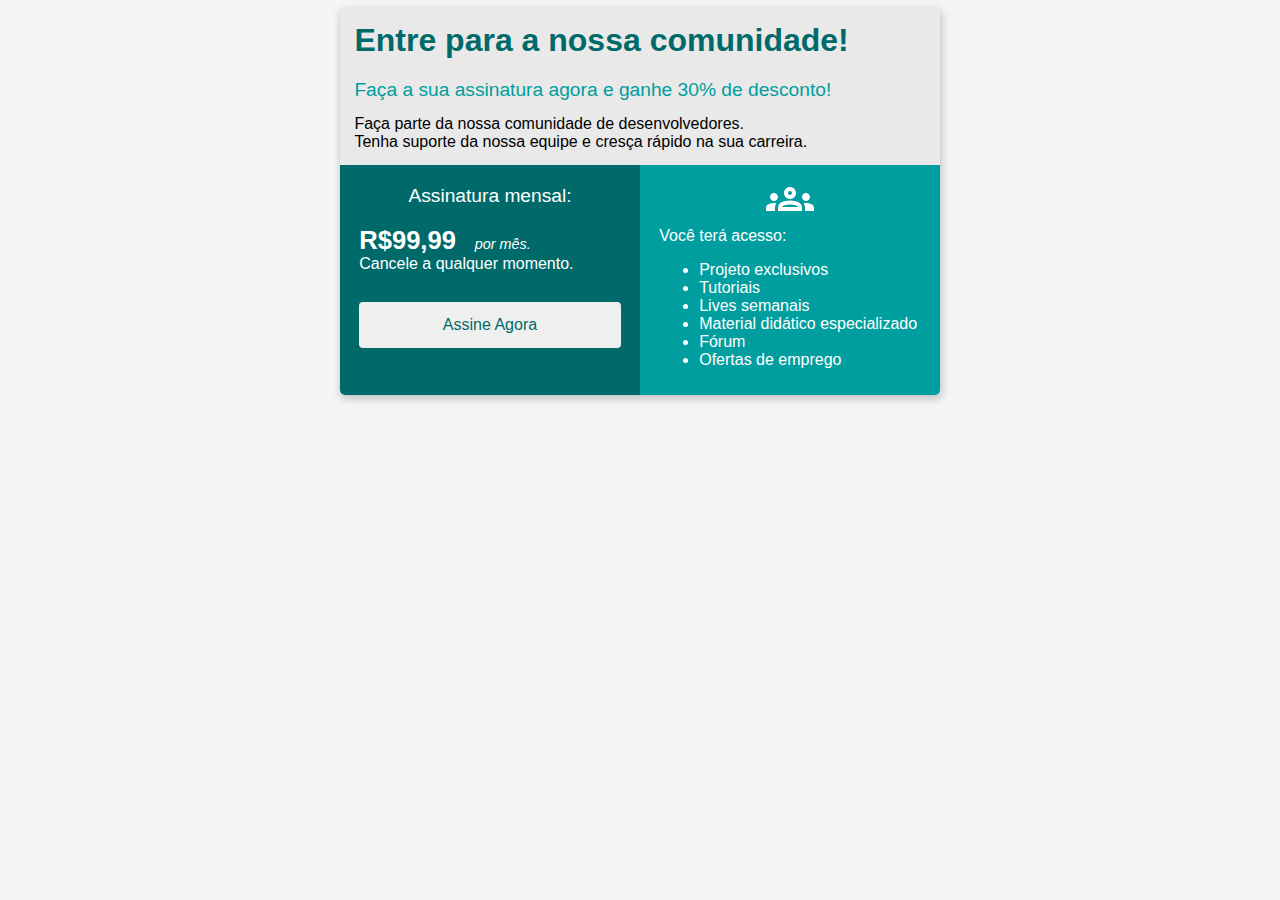
<file: index.html>
<!DOCTYPE html>
<html lang="pt-br">
<head>
    <meta charset="UTF-8">
    <meta http-equiv="X-UA-Compatible" content="IE=edge">
    <meta name="viewport" content="width=device-width, initial-scale=1.0">
    <link rel="stylesheet" href="style.css">    
    <title>Bootcamp Dev Jr. - Sistema de Assinaturas</title>
</head>
<body>
    <div class="container">
        <div class="header">
            <div class="header-title">
                Entre para a nossa comunidade!                
            </div>
            <div class="header-subtitle">
                Faça a sua assinatura agora e ganhe 30% de desconto!
            </div>
            <div>
                Faça parte da nossa comunidade de desenvolvedores.
                <br>
                Tenha suporte da nossa equipe e cresça rápido na sua    carreira.
            </div>
        </div>
        <div class="flex-container">
            <div class="col-1">
                <div class="subscription-title">
                    Assinatura mensal:
                </div>
                <div>
                    <span class="price">R$99,99</span>
                    <span class="month">por mês.</span>
                </div>
                <div>
                    Cancele a qualquer momento.
                </div>
                <a href="register.html">
                    <button>Assine Agora</button>                    
                </a>
            </div>
            <div class="col-2">
                <div class="image-group">
                    <object data="groups_white_48dp.svg" type="image/svg+xml"></object>
                </div>
                <div>
                    Você terá acesso:
                </div>
                <div>
                    <ul>
                        <li>Projeto exclusivos</li>
                        <li>Tutoriais</li>
                        <li>Lives semanais</li>
                        <li>Material didático especializado</li>
                        <li>Fórum</li>
                        <li>Ofertas de emprego</li>
                    </ul>
                </div>
            </div>
        </div>
    </div>
</body>
</html>
</file>
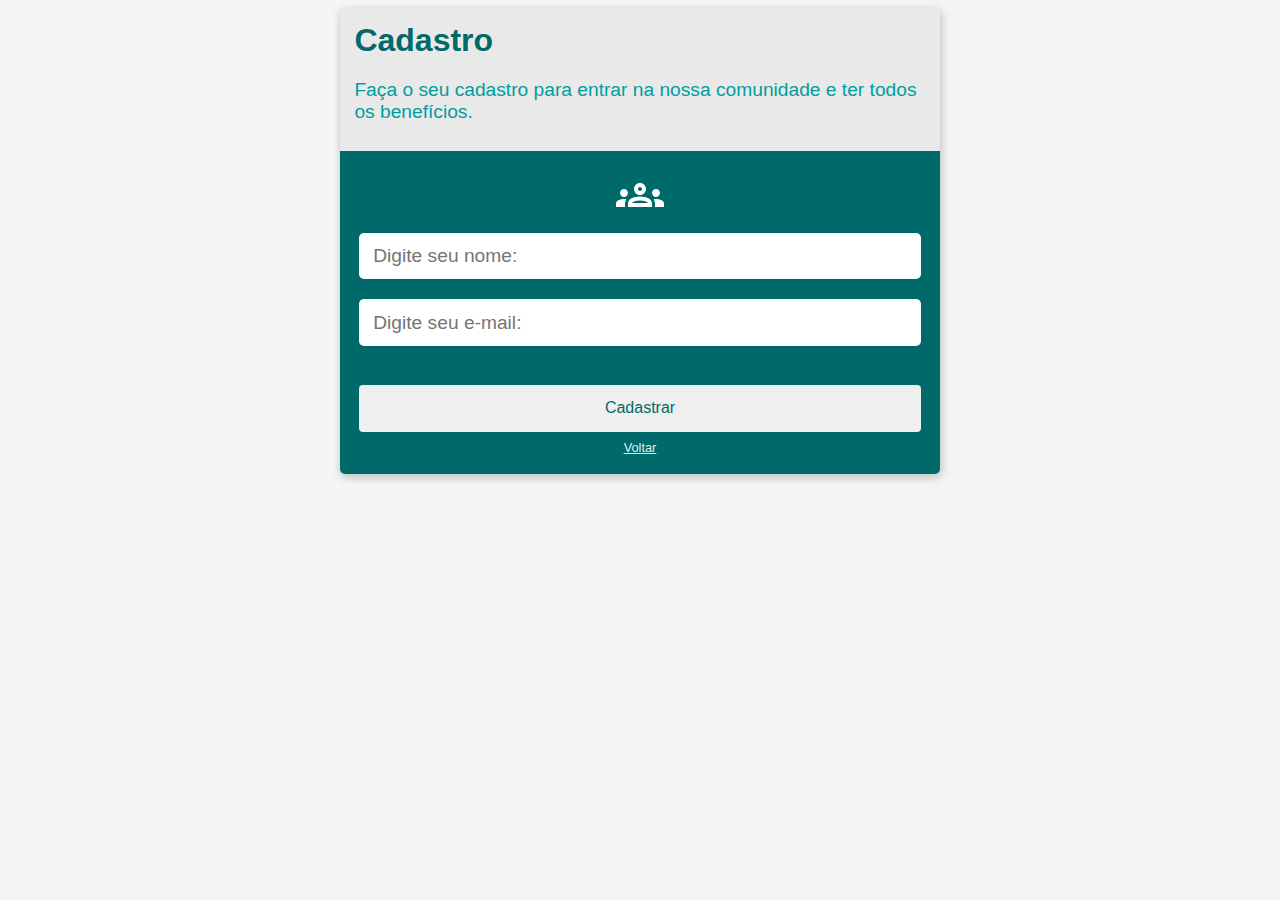
<file: register.html>
<!DOCTYPE html>
<html lang="pt-br">
<head>
    <meta charset="UTF-8">
    <meta http-equiv="X-UA-Compatible" content="IE=edge">
    <meta name="viewport" content="width=device-width, initial-scale=1.0">
    <link rel="stylesheet" href="style.css">
    <title>Bootcamp Dev Jr. - Cadastro</title>
</head>
<body>
    <div class="container">
        <div class="header">
            <div class="header-title">
                Cadastro               
            </div>
            <div class="header-subtitle">
                Faça o seu cadastro para entrar na nossa comunidade e ter todos os benefícios.
            </div>
        </div>
        <div class="form-register">
            <div class="image-group">
                <object data="groups_white_48dp.svg" type="image/svg+xml"></object>
            </div>
            <input type="text" placeholder="Digite seu nome:">
            <input type="email" placeholder="Digite seu e-mail:">
            <button>Cadastrar</button>
            <a href="index.html">Voltar</a>
        </div>
    </div>
</body>
</html>
</file>
<file: style.css>
body{
    background-color: #F5F5F5;
    font-family: 'Segoe UI', Tahoma, Geneva, Verdana, sans-serif;
}
input{
    width: 95%;
    height: 18px;
    padding: 0.9rem;
    font-size: 1.2rem;
    border-radius: 5px;
    border: none;
    margin: 10px;   
}
input:focus{
    outline: none;
    box-shadow: 0 0 10px #009E9E;
}
a{
    color: #E9E9E9;
    font-size: 0.8rem;
    margin-top: 8px;
}
button{
    margin-top: 1.8rem;
    width: 100%;
    padding: 0.9rem 2rem;
    color: #006A6A;
    font-size: 1rem;
    border-radius: 4px;
    border: none;
    cursor: pointer;
}
button:hover{
    background-color: #d3d3d3;
}
.container{
    background-color: #E9E9E9;
    margin: auto;
    width: 600px;
    box-shadow: 1px 3px 8px 1px rgba(0, 0, 0, 0.2);
    border-radius: 5px;
    overflow: hidden;
}
.header{
    padding: 0.9rem;
}
.flex-container{
    display: flex;
    justify-content: space-around;
}
.header-title{
    color: #006A6A;
    font-size: 2rem;
    font-weight: 700;
    margin-bottom: 1.2rem;
}
.header-subtitle{
    color: #009E9E;
    font-size: 1.2rem;
    font-weight: 500;
    margin-bottom: 0.9rem;
}
.col-1{
    background-color: #006A6A;
    width: 300px;
    padding: 1.2rem;
    color: #FFFFFF;
}
.col-2{
    background-color: #009E9E;
    width: 300px;
    padding: 0.6rem 1.2rem;
    color: #FFFFFF;
}
.subscription-title{
    font-size: 1.2rem;
    text-align: center;
    margin-bottom: 1.2rem;
}
.price{
    font-size: 1.6rem;
    font-weight: 700;
}
.month{
    font-size: 0.9rem;
    font-style: italic;
    margin-left: 0.9rem;
}
.image-group{
    text-align: center;
}
.form-register{
    background-color: #006A6A;
    padding: 1.2rem;
    display: flex;
    flex-direction: column;
    align-items: center;
    align-content: space-around;
}

@media screen and (max-width: 620px){
    html{
        font-size: 15px;
    }
    .flex-container{
        flex-direction: column;
    }
    .col-1, .col-2{
        width: 100%;
        box-sizing: border-box;
    }
    .container{
        width: 95%;
    }
    .header{
        padding: 15px;
    }
}
</file>
